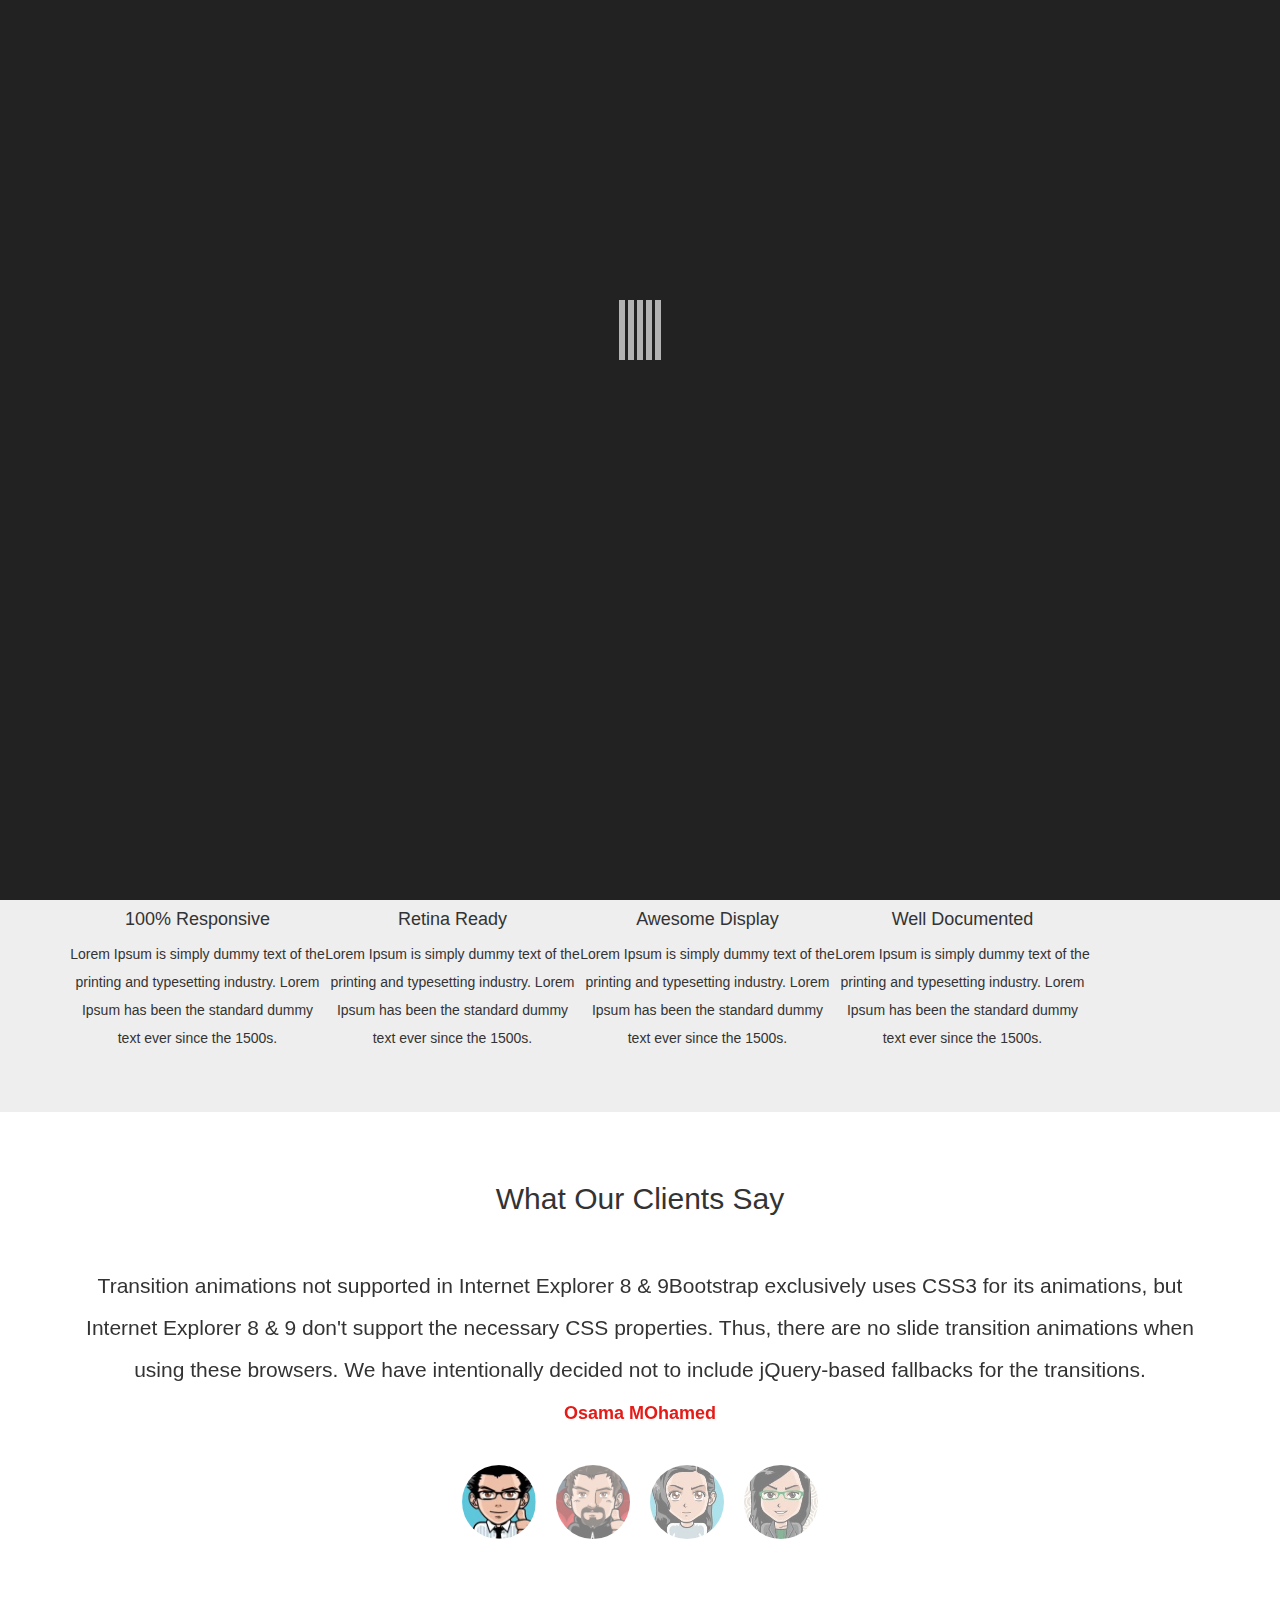
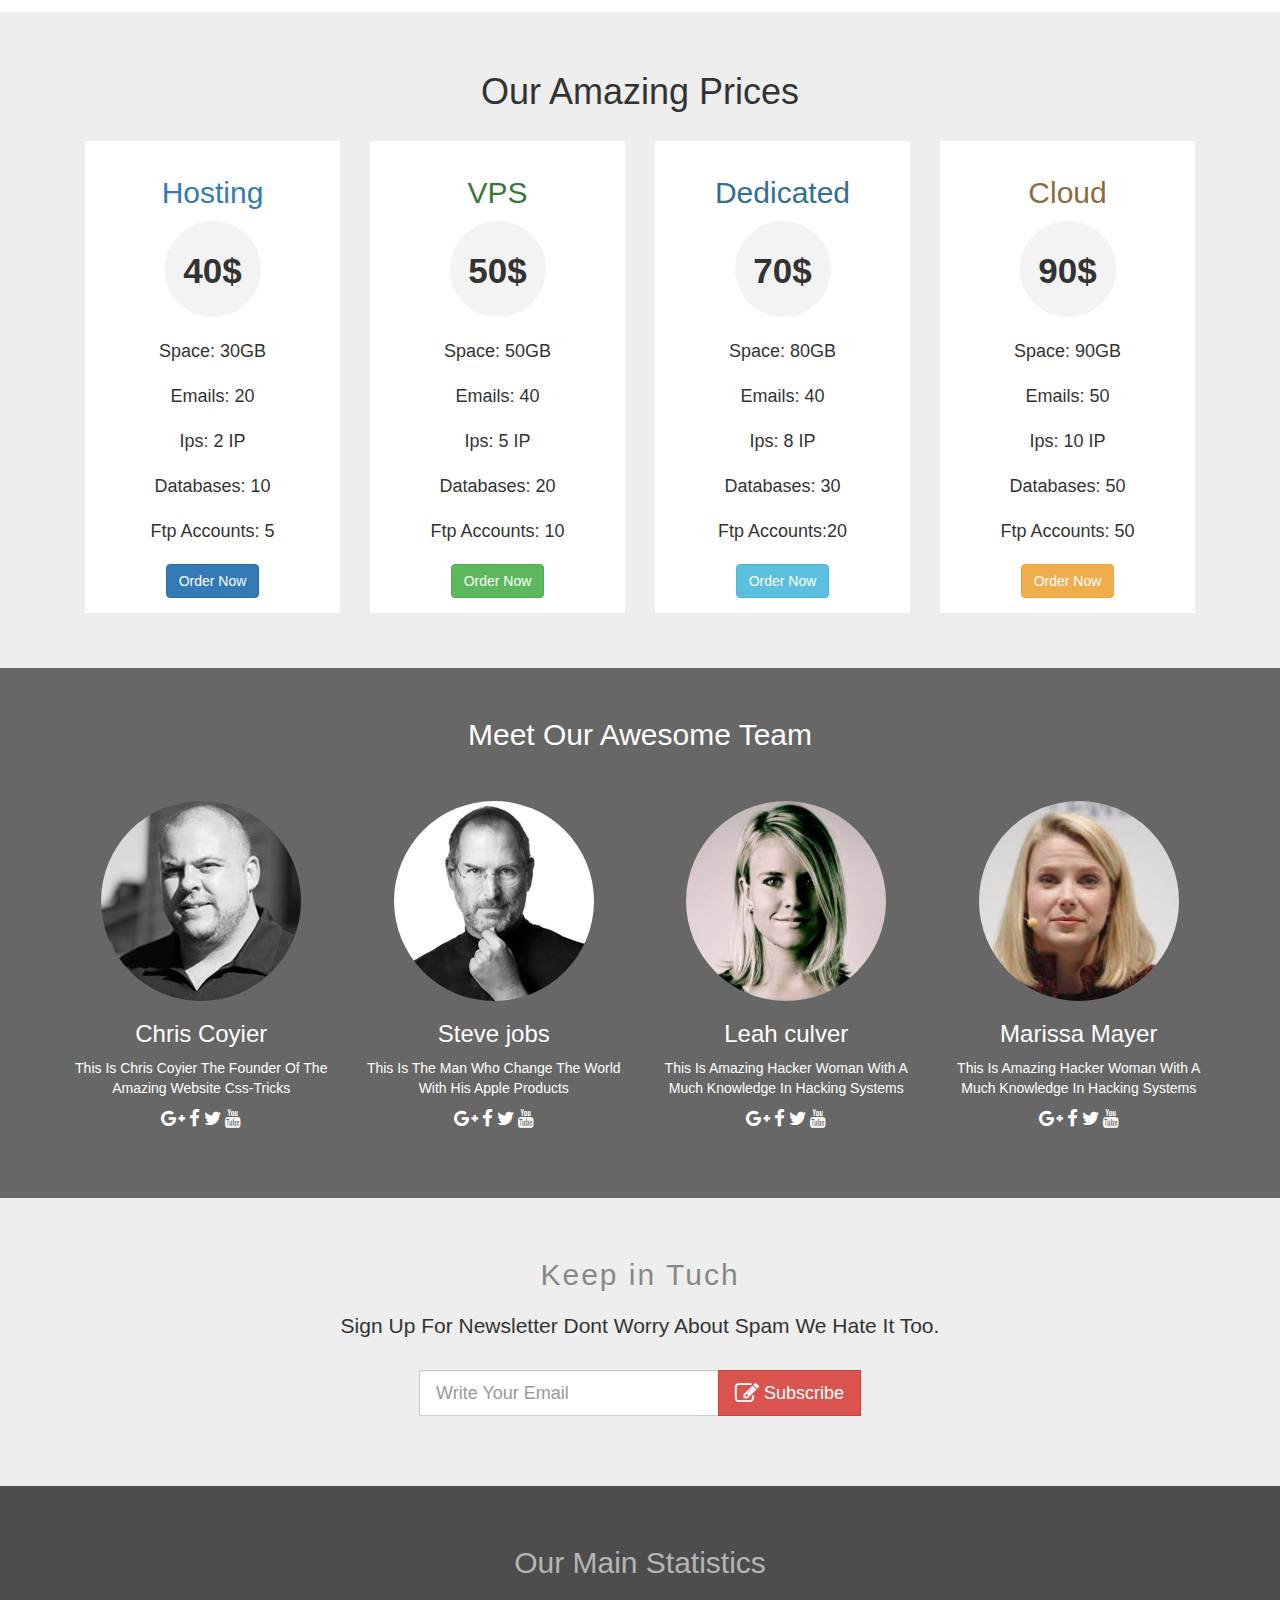
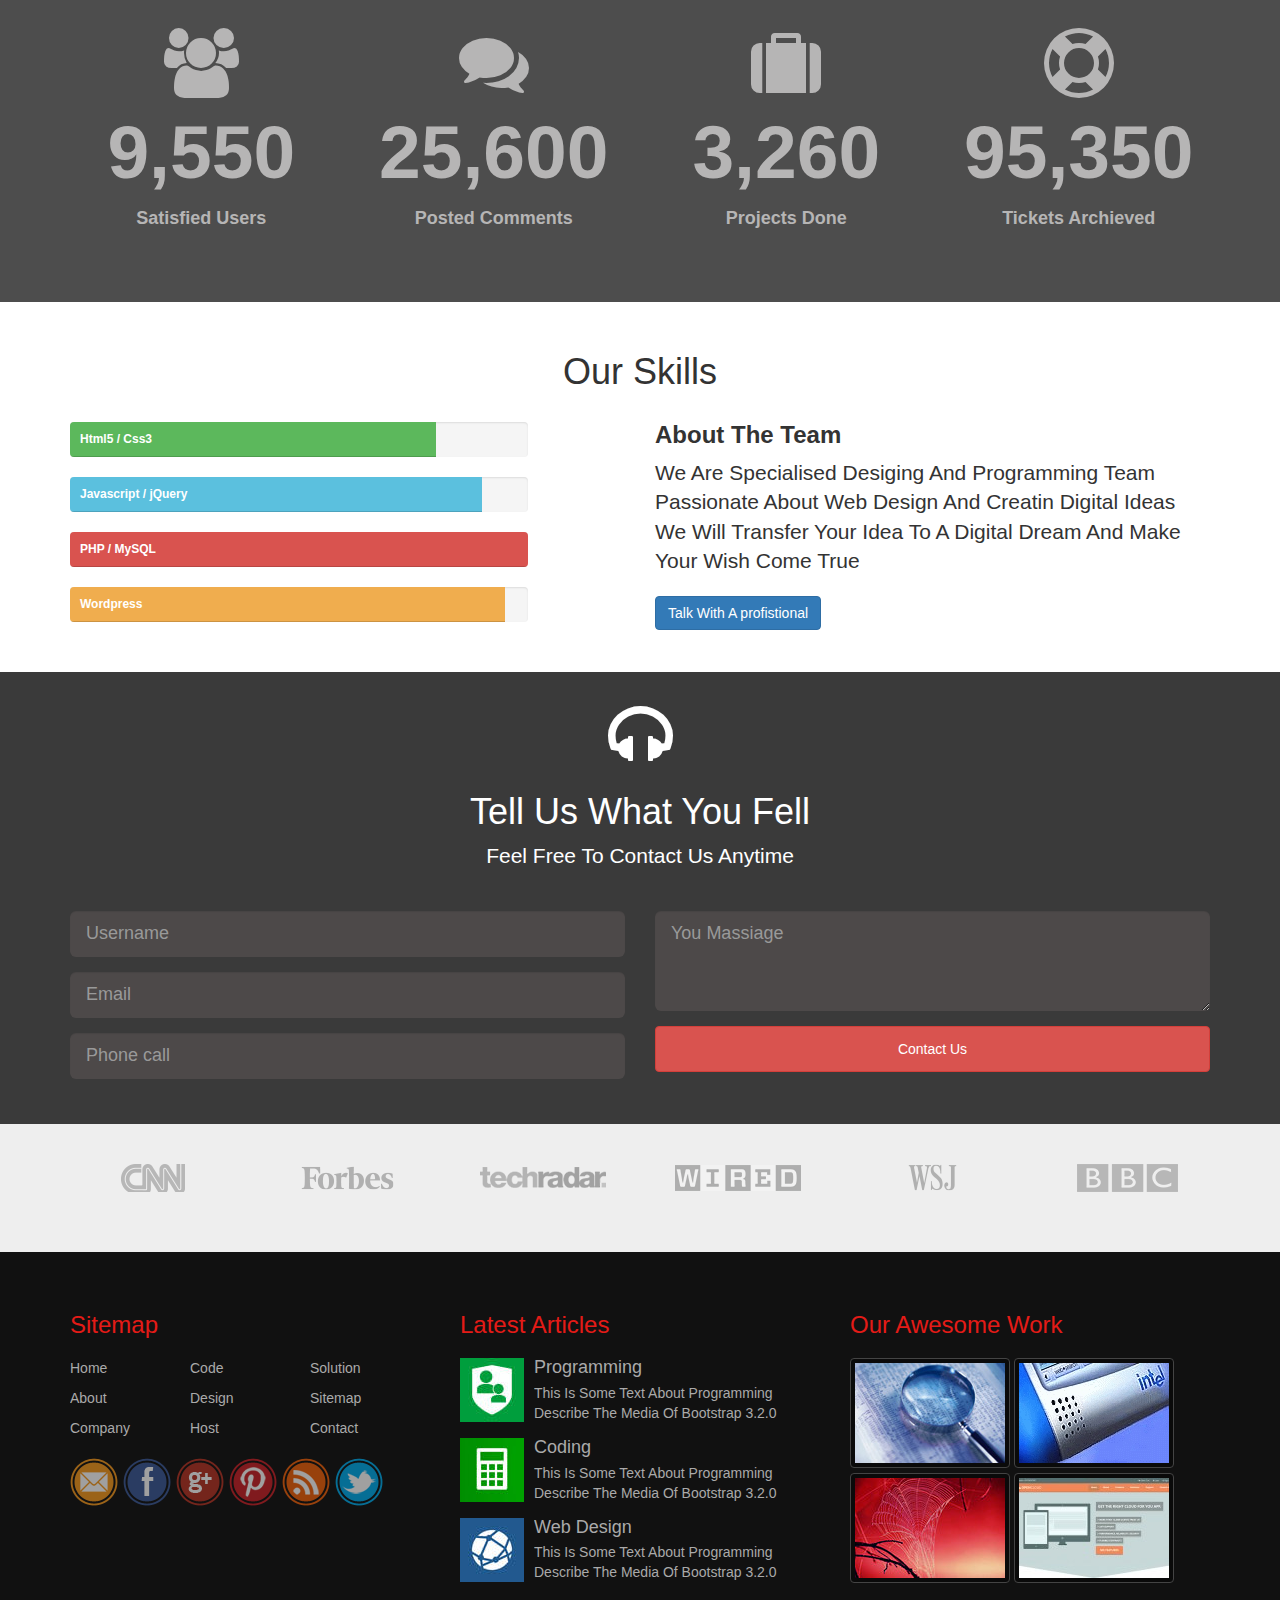
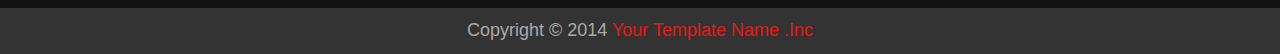
<file: index.html>
<!DOCTYPE html>
<html lang="en">
    <head>
        <!--خاص ب Enternet Explor--->
        
         <meta http-equiv="X-UA-Compatible" content="IE=edge">
        <!-----For First mobil------>
        
         <meta name="viewport" content="width=device-width, initial-scale=1">
         <meta charset="utf-8">
         <title>project #4 using Bootstrap</title>
         <link rel="stylesheet" href="css/bootstrap.css">
        <link rel="stylesheet" href="css/font-awesome.min.css">
        <link rel="stylesheet" href="css/style.css">
        <link rel="stylesheet" href="css/media.css">
        <link rel="stylesheet" href="css/defult-color.css">
        <link rel="stylesheet" href="css/animate.css">
        
         <!--[if lt IE 9]--->
         <script src="js/html5shiv.min.js"></script>
         <script src="js/respond.min.js"></script>

         <!------[endif]------>
    </head>
    <body>
        <!--Start of tool Box-->
        <section class="option-box">
            <div class="color-box">
                <h4>color box</h4>
                <ul class="list-unstyled">
                    <li data-value="css/defult-color.css"></li>
                    <li data-value="css/blue-color.css"></li>
                    <li data-value="css/bink-color.css"></li>
                    <li data-value="css/green-color.css"></li>
                    <li data-value="css/yellow-color.css"></li>
                </ul>
            </div>
            <i class="fa fa-gear fa-3x gear-check"></i>
        </section>
        
        
        <!--End of tool Box-->   
        <!-----Start Of navbar------->
        <nav class="navbar navbar-fixed-top navbar-inverse">        
  <div class="container">  
    <!-- Brand and toggle get grouped for better mobile display -->
    <div class="navbar-header">    
      <button type="button" class="navbar-toggle collapsed" data-toggle="collapse" data-target="#navbar" aria-expanded="false">
        <span class="sr-only">Toggle navigation</span>
        <span class="icon-bar"></span>
        <span class="icon-bar"></span>
        <span class="icon-bar"></span>
      </button>
        <a class="navbar-brand" href="#">Elzero <span>Inc.</span></a>  
    </div>
    <div class="collapse navbar-collapse" id="navbar">  
      <ul class="nav navbar-nav navbar-right ">
        <li class="active"><a href="index.html">Home<span class="sr-only">(current)</span></a></li>  
        <li><a href="about.html">About</a></li>
         <li><a href="#">FAQ</a></li> 
        <li class="dropdown">  
          <a href="#" class="dropdown-toggle" data-toggle="dropdown" role="button" aria-haspopup="true" aria-expanded="false">Services <span class="caret"></span></a>
          <ul class="dropdown-menu">
            <li><a href="#">programing</a></li>
            <li><a href="#">web design</a></li>
            <li><a href="#">Disktop</a></li>
            <li role="separator" class="divider"></li>
            <li><a href="#">web hosting</a></li>  
          </ul>
        </li>
          <li><a href="#">Map</a></li>
         <li><a href="#">Contact</a></li>
      </ul>
    </div><!-- /.navbar-collapse -->  
  </div><!-- End of container -->        
</nav><!-----End Of navbar----->
        
        <!--Start of carousal----->
        
 <div id="slider" class="carousel slide hidden-xs" data-ride="carousel">
  <!-- Indicators -->
  <ol class="carousel-indicators">
    <li data-target="#slider" data-slide-to="0" class="active"></li>
    <li data-target="#slider" data-slide-to="1"></li>
    <li data-target="#slider" data-slide-to="2"></li>
    <li data-target="#slider" data-slide-to="3"></li>
  </ol>

  <!-- Wrapper for slides -->
  <div class="carousel-inner" role="listbox">
      
    <div class="item active">
      <img  src="images/01.jpg" alt="pic1" >
      <div class="carousel-caption hidden-xs ">
          <h2>programing</h2>
          <p class="lead">Transition animations not supported in Internet Explorer 8 &amp; 9Bootstrap exclusively uses CSS3 for its animations, but Internet Explorer 8 & 9 don't support the necessary CSS properties. Thus, there are no slide transition animations when using these browsers. We have intentionally decided not to include jQuery-based fallbacks for the transitions.
          </p>
      </div>
    </div>
      
    <div class="item">
      <img src="images/02.jpg" alt="pic2">
      <div class="carousel-caption hidden-xs ">
         <h2>web design & development</h2>
          <p class="lead">Transition animations not supported in Internet Explorer 8 &amp; 9Bootstrap exclusively uses CSS3 for its animations, but Internet Explorer 8 & 9 don't support the necessary CSS properties. Thus, there are no slide transition animations when using these browsers. We have intentionally decided not to include jQuery-based fallbacks for the transitions. 
          </p>
      </div>
    </div>
      <div class="item">
      <img src="images/03.jpg" alt="pic3">
      <div class="carousel-caption hidden-xs">
         <h2>Disktop</h2>
          <p class="lead">Transition animations not supported in Internet Explorer 8 &amp; 9Bootstrap exclusively uses CSS3 for its animations, but Internet Explorer 8 & 9 don't support the necessary CSS properties. Thus, there are no slide transition animations when using these browsers. We have intentionally decided not to include jQuery-based fallbacks for the transitions. 
          </p>
      </div>
    </div>
      <div class="item">
      <img src="images/04.jpg" alt="pic4">
      <div class="carousel-caption hidden-xs">
         <h2>web hosting</h2>
          <p class="lead">Transition animations not supported in Internet Explorer 8 &amp; 9Bootstrap exclusively uses CSS3 for its animations, but Internet Explorer 8 & 9 don't support the necessary CSS properties. Thus, there are no slide transition animations when using these browsers. We have intentionally decided not to include jQuery-based fallbacks for the transitions.
          </p>
      </div>
    </div>
  </div>

  <!-- Controls -->
  <a class="left carousel-control" href="#slider" role="button" data-slide="prev">
    <span class="glyphicon glyphicon-chevron-left" aria-hidden="true"></span>
    <span class="sr-only">Previous</span>
  </a>
  <a class="right carousel-control" href="#slider" role="button" data-slide="next">
    <span class="glyphicon glyphicon-chevron-right" aria-hidden="true"></span>
    <span class="sr-only">Next</span>
  </a>
</div>
         <!--End of carousal----->
        <!---Start of Section about----->
        <section class="about text-center wow bounceIn" data-wow-duration="2s" data-wow-offset="300">
            <div class="container">
                <h1>Meet Our New Templet <span>Elzero Inc.</span></h1>
                <p class="lead">Hellow Let Me Interduce Our Templet Elzero Inc. Created
                    With<strong> Bootstrap</strong> 3.3.6
                </p>
            </div> 
        </section>
        <!---End of Section about----->
        <!---Start of Section features----->
        <section class="features text-center">
           
            <div class="container">
           
                 <h2>Our Features</h2>
                <div class="row col-lg-3 col-md-6 ">
                    <div class="feat">
                    <span class="glyphicon glyphicon-ok" aria-hidden="true"></span>
                        <h4>100% Responsive</h4>
                          <p>Lorem Ipsum is simply dummy text of the printing and typesetting industry. Lorem Ipsum has been the  standard dummy text ever since the 1500s.
                        </p> 
                    </div>
                </div>
                
                <div class="row col-lg-3 col-md-6 ">
                    <div class="feat">
                     <span class="glyphicon glyphicon-thumbs-up" aria-hidden="true"></span>
                        <h4>Retina Ready</h4>
                          <p>Lorem Ipsum is simply dummy text of the printing and typesetting industry. Lorem Ipsum has been the  standard dummy text ever since the 1500s.
                        </p> 
                    </div>
                </div>
                
                <div class="row col-lg-3 col-md-6 ">
                    <div class="feat">
                      <span class="glyphicon glyphicon-eye-open" aria-hidden="true"></span>
                        <h4>Awesome Display</h4>
                          <p>Lorem Ipsum is simply dummy text of the printing and typesetting industry. Lorem Ipsum has been the  standard dummy text ever since the 1500s.
                        </p> 
                    </div>
                </div>
                
                <div class="row col-lg-3 col-md-6 ">
                    <div class="feat">
                 <span class="glyphicon glyphicon-pencil" aria-hidden="true"></span>
                        <h4>Well Documented</h4>
                          <p>Lorem Ipsum is simply dummy text of the printing and typesetting industry. Lorem Ipsum has been the  standard dummy text ever since the 1500s.
                        </p>      
                    </div>
                </div>
            </div>
        </section>
 
        <!---End of Section features----->
        <!-----Start of carosal testimonials------>
        <section class="testimonials text-center">
            <!--Start container-->
            <div class="container">
                <h2>What Our Clients Say </h2>
             <div id="carousel-testimonials" class="carousel slide" data-ride="carousel">
  <!-- Indicators -->
 

  <!-- Wrapper for slides -->
  <div class="carousel-inner" role="listbox">
      
    <div class="item active">
          <p class="lead">Transition animations not supported in Internet Explorer 8 &amp; 9Bootstrap exclusively uses CSS3 for its animations, but Internet Explorer 8 &amp; 9 don't support the necessary CSS properties. Thus, there are no slide transition animations when using these browsers. We have intentionally decided not to include jQuery-based fallbacks for the transitions.
          </p>
        <span>Osama MOhamed</span>
      </div>
      
    <div class="item">
          <p class="lead">Transition animations not supported in Internet Explorer 8 &amp; 9Bootstrap exclusively uses CSS3 for its animations, but Internet Explorer 8 &amp; 9 don't support the necessary CSS properties. Thus, there are no slide transition animations when using these browsers. We have intentionally decided not to include jQuery-based fallbacks for the transitions. 
          </p>
        <span>hassan zohdy</span>
    </div>
      <div class="item">
          <p class="lead">Transition animations not supported in Internet Explorer 8 &amp; 9Bootstrap exclusively uses CSS3 for its animations, but Internet Explorer 8 &amp; 9 don't support the necessary CSS properties. Thus, there are no slide transition animations when using these browsers. We have intentionally decided not to include jQuery-based fallbacks for the transitions. 
          </p>
          <span>dddd</span>
      </div>
    
      <div class="item">
          <p class="lead">Transition animations not supported in Internet Explorer 8 &amp; 9Bootstrap exclusively uses CSS3 for its animations, but Internet Explorer 8 &amp; 9 don't support the necessary CSS properties. Thus, there are no slide transition animations when using these browsers. We have intentionally decided not to include jQuery-based fallbacks for the transitions.
          </p>
          <span>sss</span>
      </div>
  </div>
             <ol class="carousel-indicators">
            <li data-target="#carousel-testimonials" data-slide-to="0" class="active">
                 <img src="images/avatar_01.jpg" alt="Osama">
              </li>
            <li data-target="#carousel-testimonials" data-slide-to="1">
                 <img src="images/avatar_02.jpg" alt="hassan">     
            </li>
            <li data-target="#carousel-testimonials" data-slide-to="2">
                 <img src="images/avatar_03.jpg" alt="ahmed">
            </li>
            <li data-target="#carousel-testimonials" data-slide-to="3">
                  <img src="images/avatar_04.jpg" alt="yousef">
             </li>
          </ol>
    </div>
</div>
            <!--End container-->
</section>
        
        
         <!-----End of carosal testimonials------>
        
        <!---Start of price table--->
        <section class="price-table text-center">
            <div class="container">
                    <h1>Our Amazing Prices</h1>
                <div calss="row">
                    <div class="col-md-3 col-ms-6 col-xs-12">
                        <div class="price-box">
                    <h2 class="text-primary">Hosting</h2>
                    <p class="center-block">40$</p>
                        <ul class="list-unstyled">
                            <li>Space: 30GB</li>
                            <li>Emails: 20</li>
                            <li>Ips: 2 IP</li>
                            <li>Databases: 10</li>
                            <li>Ftp Accounts: 5</li>
                        </ul>    
                        <a href="#" class="btn btn-primary">Order Now</a>
                        </div>
                </div>
                </div>
                
                       <div calss="row">
                    <div class="col-md-3 col-ms-6 col-xs-12">
                        <div class="price-box">
                    <h2 class="text-success">VPS</h2>
                    <p class="center-block">50$</p>
                        <ul class="list-unstyled">
                            <li>Space: 50GB</li>
                            <li>Emails: 40</li>
                            <li>Ips: 5 IP</li>
                            <li>Databases: 20</li>
                            <li>Ftp Accounts: 10</li>
                        </ul>    
                
                        <a href="#" class="btn btn-success">Order Now</a>
                
                        </div>
                </div>
            
            
                </div> 
                 <div calss="row">
                    <div class="col-md-3 col-ms-6 col-xs-12">
                        <div class="price-box">
                    <h2 class="text-info">Dedicated</h2>
                    <p class="center-block">70$</p>
                        <ul class="list-unstyled">
                            <li>Space: 80GB</li>
                            <li>Emails: 40</li>
                            <li>Ips: 8 IP</li>
                            <li>Databases: 30</li>
                            <li>Ftp Accounts:20</li>
                        </ul>    
                
                        <a href="#" class="btn btn-info">Order Now</a>
                
                        </div>
                </div>
                </div>
                
                 <div calss="row">
                    <div class="col-md-3 col-ms-6 col-xs-12">
                        <div class="price-box">
                    <h2 class="text-warning">Cloud</h2>
                    <p class="center-block">90$</p>
                        <ul class="list-unstyled">
                            <li>Space: 90GB</li>
                            <li>Emails: 50</li>
                            <li>Ips: 10 IP</li>
                            <li>Databases: 50</li>
                            <li>Ftp Accounts: 50</li>
                        </ul>    
                        <a href="#" class="btn btn-warning">Order Now</a>
                
                        </div>
                </div>
                </div>
            </div>   
        </section>

        <!---End of price table--->
        <!--Start of our team-->
<section class="our-team text-center">
            <div class="team">
            <div class="container">
                <h2>Meet Our Awesome Team</h2>
                <div class="row">
<div class="col-lg-3 col-sm-6">
       <div class="person">
      <img class="img-circle" src="images/chris.jpg" alt="Chis">
         <h3>Chris Coyier</h3>
             <p>This Is Chris Coyier The Founder Of The Amazing Website Css-Tricks 
               </p>
           <i class="fa fa-google-plus fa-lg"></i>
          <i class="fa fa-facebook fa-lg"></i>
           <i class="fa fa-twitter fa-lg"></i>
           <i class="fa fa-youtube fa-lg"></i>

     </div>
</div>
                    
 <div class="col-lg-3 col-sm-6">
                      
       <div class="person">
            <img class="img-circle" src="images/steve.jpg" alt="Steve">
               <h3>Steve jobs</h3>
                  <p>This Is The Man Who Change The World With His Apple Products 
                      </p>
                 <i class="fa fa-google-plus fa-lg"></i>
          <i class="fa fa-facebook fa-lg"></i>
           <i class="fa fa-twitter fa-lg"></i>
           <i class="fa fa-youtube fa-lg"></i>
        </div>
  </div>
                    
 <div class="col-lg-3 col-sm-6">
                      
    <div class="person">
       <img class="img-circle" src="images/leah.jpg" alt="Leah">
           <h3>Leah culver</h3>
              <p>This Is Amazing Hacker Woman With A Much Knowledge In Hacking Systems
              </p>
                 <i class="fa fa-google-plus fa-lg"></i>
          <i class="fa fa-facebook fa-lg"></i>
           <i class="fa fa-twitter fa-lg"></i>
           <i class="fa fa-youtube fa-lg"></i>
    </div>
 </div>
                    
   <div class="col-lg-3 col-sm-6">
                      
       <div class="person">
           <img class="img-circle" src="images/marissa.jpg" alt="Marissa">
               <h3>Marissa Mayer</h3>
             <p>This Is Amazing Hacker Woman With A Much Knowledge In Hacking Systems 
                </p>
            <i class="fa fa-google-plus fa-lg"></i>
          <i class="fa fa-facebook fa-lg"></i>
           <i class="fa fa-twitter fa-lg"></i>
           <i class="fa fa-youtube fa-lg"></i>
       </div>
   </div>
  </div>
            
     </div>
</div>

        
        </section>
        
        
        
        <!--End of our team-->
        <!--Start of section subscribe--->
        <section class="subscribe text-center">
            <div class="container">
                <h2>Keep in Tuch</h2>
                <p class="lead">Sign Up For Newsletter Dont Worry About Spam We Hate It Too.</p>
                <form class="form-inline">
                    <input  class="form-control input-lg" type="text" placeholder="Write Your Email">
                    <button class="btn btn-danger btn-lg"><i class="fa fa-pencil-square-o fa-lg"></i> Subscribe</button>
                </form>
            </div>
        </section>
        
      <!--Start of section subscribe--->
        
        <section class="statistics text-center">
             
            <div class="data">
            <div class="container">
                 <h2>Our Main Statistics</h2>
                <div class="row">
                    <div class="col-lg-3">
                        <div class="stats">
                            <i class="fa fa-users fa-5x"></i>
                            <p>9,550</p>
                            <span>Satisfied Users</span>
                        
                        </div>
                    </div>
                    
                    <div class="col-lg-3">
                        <div class="stats">
                            <i class="fa fa-comments fa-5x"></i>
                            <p>25,600</p>
                            <span>Posted Comments</span>
                        </div>
                
                    </div>
                    
                    <div class="col-lg-3">
                        <div class="stats">
                            <i class="fa fa-suitcase fa-5x"></i>
                            <p>3,260</p>
                            <span>Projects Done</span>
                        </div>
                    </div>
                    <div class="col-lg-3">
                        <div class="stats">
                            <i class="fa fa-support fa-5x"></i>
                            <p>95,350</p>
                            <span>Tickets Archieved</span>
                        </div>
                    </div>
                </div>  
            </div>          
        </section>
            <!--End of section subscribe--->
            <!--Start of section our skills-->
            <section class="our-skills">
                <div class="container">
                    <h1 class="text-center">Our Skills</h1>
                    <div class="row">
                        <!--Start bar of skills-->
                        <div class="col-md-5">
                            <div class="skills-progress">
                                <div class="progress">
                                 
                                    <div class="progress-bar progress-bar-success" role="progressbar" aria-valuenow="80" aria-valuemin="0" aria-valuemax="100" style="width: 80%"> Html5 / Css3</div>
                                    
                                </div>
                                
                                 <div class="progress">
                                    <div class="progress-bar progress-bar-info" role="progressbar" aria-valuenow="90" aria-valuemin="0" aria-valuemax="100" style="width: 90%">Javascript / jQuery</div>
                                </div>
                                
                                 <div class="progress">
                                    <div class="progress-bar progress-bar-danger" role="progressbar" aria-valuenow="75" aria-valuemin="0" aria-valuemax="100" style="width: 750%">PHP / MySQL</div>
                                       
                                </div>
                                
                                 <div class="progress">
                                    <div class="progress-bar progress-bar-warning" role="progressbar" aria-valuenow="95" aria-valuemin="0" aria-valuemax="100" style="width: 95%"> Wordpress</div>
                                            
                                </div>
                            </div>
                        </div>
                        <!--Start of teaminfo-->
                        <div class="col-md-6 col-md-offset-1">
                            <div class="skills-info">
                                <h3>About The Team</h3>
                                <p class="lead">We Are Specialised Desiging And Programming Team Passionate About Web Design And Creatin Digital Ideas We Will Transfer Your Idea To A Digital Dream And Make Your Wish Come True</p>
                                <button type="button" class="btn btn-primary">Talk With A profistional</button>
                            </div>
                        </div>
                    </div>
                </div> 
            </section>
            <!--Start of section our skills-->
            <!--Start Of Section contact us-->
            <div class="contact-us text-center">
                <div class="fildes">
                    <div class="container">
                        <div class="row">
                        <i class="fa fa-headphones fa-5x"></i>
                        <h1>Tell Us What You Fell</h1>
                        <p class="lead">Feel Free To Contact Us Anytime</p>
                            <!--Start of form-->
                        <form>
                            <div class="col-md-6">
                            <div class="form-group">
                                <input type="text" class="form-control input-lg" placeholder="Username">
                            
                            </div>
                             <div class="form-group">
                                <input type="text" class="form-control input-lg" placeholder="Email">
                            
                            </div>
                             <div class="form-group">
                                <input type="text" class="form-control input-lg" placeholder="Phone call">
                            
                            </div>
                            </div>
                            <div class="col-md-6">
                                <div class="form-group">
                                    <textarea class="form-control input-lg"  placeholder="You Massiage"></textarea>
                                </div>
                                <button type="button" class="btn btn-danger input-lg btn-block " >Contact Us</button>
                            </div>
                        </form>
                            <!--End of form-->
                    </div>
                 </div>
                </div>
            </div>
            
            <!--End Of Section contact us-->
            <!--Start of our-clints-->
            <section class="our-clients">
                <div class="container">
                    <div class="row">
                        <ul class="list-unstyled">
                            <li class="col-md-2 col-xs-6">
                                <img class="img-responsive center-block" src="images/our-clients/cnn.png" alt="CNN">

                            </li>
                            <li class="col-md-2 col-xs-6" >
                                  <img class="img-responsive center-block" src="images/our-clients/forbes.png" alt="FORBES">
                            </li>
                            <li class="col-md-2 col-xs-6">
                                  <img class="img-responsive center-block" src="images/our-clients/techradar.png" alt="Tech radar">
                            </li>
                            <li class="col-md-2 col-xs-6">
                                  <img class="img-responsive center-block" src="images/our-clients/wired.png" alt="Wird">
                            </li>
                            <li class="col-md-2 col-xs-6">
                                  <img class="img-responsive center-block" src="images/our-clients/wsj.png" alt="WJS">
                            </li>
                            <li class="col-md-2 col-xs-6">
                                  <img class="img-responsive center-block" src="images/our-clients/bbc.png" alt="BBC">
                            
                            </li>
                        </ul> 
                    </div>    
                </div>
            </section>
             <!--End of our-clints-->
            <!--Start of section footer-->
            <section class="footer">
            
                <div class="container">
                    <div class="row">
                        <div class="col-lg-4 col-md-6">
                            <h3>Sitemap</h3>
                            <ul class="list-unstyled three-column">
                                <li>Home</li>
                                <li>Code</li>
                                <li>Solution</li>
                                <li>About</li>
                                <li>Design</li>
                                <li>Sitemap</li>
                                <li>Company</li>
                                <li>Host</li>
                                <li>Contact</li>
                            </ul>
                            <ul class="list-unstyled social-media">
                               <li><img src="images/social-media/email.png" alt="Email"></li>
                                <li><img src="images/social-media/facebook.png" alt="Facebook"></li>
                                <li><img src="images/social-media/gplus.png" alt="gplus"></li>
                                <li><img src="images/social-media/pinterest.png" alt="pinterest"></li>
                                <li><img src="images/social-media/rss.png" alt="rss"></li>
                                <li><img src="images/social-media/twitter.png" alt="twitter"></li>
                            </ul>
                        </div>
                       
                        <!--Part two-->
                        <div class="col-lg-4 col-md-6">
                           <h3>Latest Articles</h3>
                               <div class="media">
                                  <div class="media-left">
                                    <a href="#">
                                      <img class="media-object" src="images/articls/02_001.jpg" alt="img1">
                                    </a>
                                  </div>
                                  <div class="media-body">
                                    <h4 class="media-heading">Programming</h4>
                                            This Is Some Text About Programming Describe The Media Of Bootstrap 3.2.0
                                  </div>
                                </div>
                            
                            <div class="media">
                                  <div class="media-left">
                                    <a href="#">
                                      <img class="media-object" src="images/articls/01_001.jpg" alt="img2">
                                    </a>
                                  </div>
                                  <div class="media-body">
                                    <h4 class="media-heading">Coding</h4>
                                            This Is Some Text About Programming Describe The Media Of Bootstrap 3.2.0
                                  </div>
                                </div>
                            
                            <div class="media">
                                  <div class="media-left">
                                    <a href="#">
                                      <img class="media-object" src="images/articls/03_001.jpg" alt="img3">
                                    </a>
                                  </div>
                                  <div class="media-body">
                                    <h4 class="media-heading">Web Design</h4>
                                            This Is Some Text About Programming Describe The Media Of Bootstrap 3.2.0
                                  </div>
                                </div>
                        </div> 
                        <!--End Part two-->
                         <!--Start Part Three-->
                        <div class="col-lg-4 col-md-6">
                            <h3>Our Awesome Work</h3>
                            <img class="img-thumbnail" src="images/awesome/01_002.jpg" alt="img-01">
                            <img class="img-thumbnail" src="images/awesome/02_002.jpg" alt="img-02">
                            <img class="img-thumbnail" src="images/awesome/03_002.jpg" alt="img-03">
                            <img class="img-thumbnail" src="images/awesome/04_001.jpg" alt="img-04">
                        </div> 
                        
                        <!--End Part Three-->
                       
                    </div>
                 </div>     
                     <!--Start Of Copyright-->
                        <div class="copy-right text-center">
                            Copyright © 2014<span> Your Template Name .Inc</span>
                        </div>
                  
                        <!--End Of Copyright-->
           
            </section>
            <!--End of section footer-->
            
            <!--Start section loading overlay-->
            <section class="loading-overlay">
             <div class="spinner">
              <div class="rect1"></div>
              <div class="rect2"></div>
              <div class="rect3"></div>
              <div class="rect4"></div>
              <div class="rect5"></div>
            </div>
            </section>
        <!--end section loading overlay-->
        <!--Start of Scroll to top-->
            <div id="scroll-top">
            
                <i class="fa fa-chevron-up fa-3x"></i>
            
            </div>
            
            <!--End of Scroll to top-->
        <script src="js/jquary.js"></script>
        <script src="js/bootstrap.min.js"></script>
        <script src="js/wow.min.js"></script>
         <script > new WOW().init();</script>
        <script src="js/jquery.nicescroll.min.js"></script>
         <script src="js/plugns.js"></script>
             <script>
                $("html").niceScroll({
                    
                    
                      cursorcolor:"#000000",
                       cursorborderradius: "0px",
                       cursorborder: "0",
                       cursorminheight: "5",
                        zindex:99999
                });
                        
        </script>
      
    </body>


    

</html>
</file>
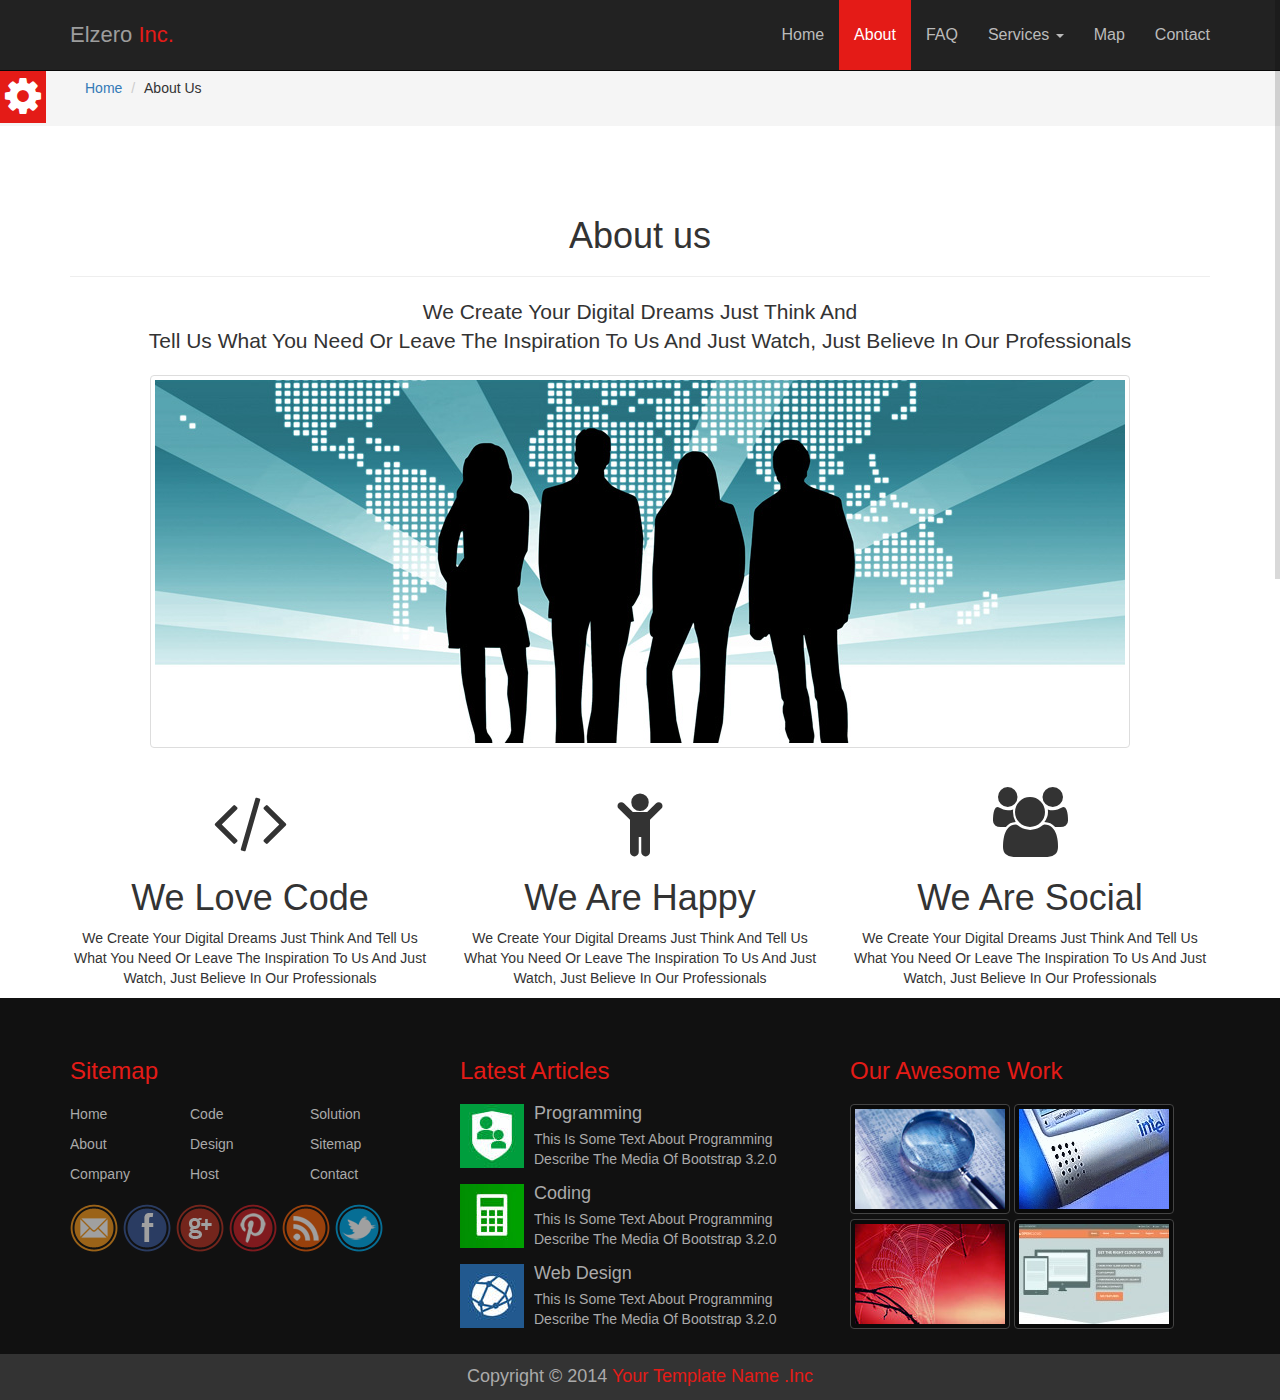
<file: about.html>
<!DOCTYPE html>
<html lang="en">
    <head>
        <!--خاص ب Enternet Explor--->
        
         <meta http-equiv="X-UA-Compatible" content="IE=edge">
        <!-----For First mobil------>
        
         <meta name="viewport" content="width=device-width, initial-scale=1">
         <meta charset="utf-8">
         <title>project #4 using Bootstrap</title>
         <link rel="stylesheet" href="css/bootstrap.css">
        <link rel="stylesheet" href="css/font-awesome.min.css">
        <link rel="stylesheet" href="css/style.css">
        <link rel="stylesheet" href="css/pages.css">
        <link rel="stylesheet" href="css/media.css">
        <link rel="stylesheet" href="css/defult-color.css">
        
         <!--[if lt IE 9]--->
         <script src="js/html5shiv.min.js"></script>
         <script src="js/respond.min.js"></script>

         <!------[endif]------>
    </head>
    <body>
        <!--Start of tool Box-->
        <section class="option-box">
            <div class="color-box">
                <h4>color box</h4>
                <ul class="list-unstyled">
                    <li data-value="css/defult-color.css"></li>
                    <li data-value="css/blue-color.css"></li>
                    <li data-value="css/bink-color.css"></li>
                    <li data-value="css/green-color.css"></li>
                    <li data-value="css/yellow-color.css"></li>
                </ul>
            </div>
            <i class="fa fa-gear fa-3x gear-check"></i>
        </section>
        
        
        <!--End of tool Box-->   
        <!-----Start Of navbar------->
        <nav class="navbar navbar-fixed-top navbar-inverse">        
  <div class="container">  
    <!-- Brand and toggle get grouped for better mobile display -->
    <div class="navbar-header">    
      <button type="button" class="navbar-toggle collapsed" data-toggle="collapse" data-target="#navbar" aria-expanded="false">
        <span class="sr-only">Toggle navigation</span>
        <span class="icon-bar"></span>
        <span class="icon-bar"></span>
        <span class="icon-bar"></span>
      </button>
        <a class="navbar-brand" href="#">Elzero <span>Inc.</span></a>  
    </div>
    <div class="collapse navbar-collapse" id="navbar">  
      <ul class="nav navbar-nav navbar-right ">
        <li ><a href="index.html">Home<span class="sr-only">(current)</span></a></li>  
        <li class="active"><a href="about.html">About</a></li>
         <li><a href="#">FAQ</a></li> 
        <li class="dropdown">  
          <a href="#" class="dropdown-toggle" data-toggle="dropdown" role="button" aria-haspopup="true" aria-expanded="false">Services <span class="caret"></span></a>
          <ul class="dropdown-menu">
            <li><a href="#">programing</a></li>
            <li><a href="#">web design</a></li>
            <li><a href="#">Disktop</a></li>
            <li role="separator" class="divider"></li>
            <li><a href="#">web hosting</a></li>  
          </ul>
        </li>
          <li><a href="#">Map</a></li>
         <li><a href="#">Contact</a></li>
      </ul>
    </div><!-- /.navbar-collapse -->  
  </div><!-- End of container -->        
</nav><!-----End Of navbar----->
      <!--Start of Breadcrumb-->
        <div class="breadcrumb-holder">
        <div class="container">
        <ol class="breadcrumb">
          <li><a href="index.html">Home</a></li>
          <li>About Us</li>
        </ol>
        </div>
    </div>    
        <!--End of Breadcrumb-->
        <!--Start oF About Us Intro-->
        <section class="about-us text-center">
            <div class="container">
            <h1>About us</h1>
            <hr>
            <p class="lead">
                We Create Your Digital Dreams Just Think And<br> Tell Us What You Need 
                Or Leave The Inspiration To Us And Just Watch, Just Believe In Our Professionals 
                </p>
        
                <img class="img-thumbnail img-responsive img-center" src="images/company_team.jpg" alt="Compant team">

            </div>
        </section>
        
         <!--End  oF About Us Intro-->
        <!--Start of Feathres-->
        <section class="feathres text-center">
        <div class="container">
            <div class="row">
                <div class="col-sm-4">
                    <i class="fa fa-code fa-5x"></i>
                    <h2 class="h1">We Love Code</h2>
                    <p >We Create Your Digital Dreams Just Think And Tell Us What You Need Or Leave The Inspiration To Us And Just Watch, Just Believe In Our Professionals</p>
                
                </div>
                
                <div class="col-sm-4">
                    <i class="fa fa-child fa-5x"></i>
                    <h2 class="h1">We Are Happy</h2>
                    <p >We Create Your Digital Dreams Just Think And Tell Us What You Need Or Leave The Inspiration To Us And Just Watch, Just Believe In Our Professionals</p>
                
                </div>
                
                <div class="col-sm-4">
                    <i class="fa fa-users fa-5x"></i>
                    <h2 class="h1">We Are Social</h2>
                    <p >We Create Your Digital Dreams Just Think And Tell Us What You Need Or Leave The Inspiration To Us And Just Watch, Just Believe In Our Professionals</p>
                </div>
            </div>
        </div>
     </section>
        <!--End of Feathres-->
            <!--Start of section footer-->
  <section class="footer">
            
     <div class="container">
           <div class="row">
             <div class="col-lg-4 col-md-6">
                     <h3>Sitemap</h3>
                       <ul class="list-unstyled three-column">
                           <li>Home</li>
                            <li>Code</li>
                            <li>Solution</li>
                             <li>About</li>
                             <li>Design</li>
                             <li>Sitemap</li>
                             <li>Company</li>
                             <li>Host</li>
                              <li>Contact</li>
                         </ul>
                            <ul class="list-unstyled social-media">
                               <li><img src="images/social-media/email.png" alt="Email"></li>
                                <li><img src="images/social-media/facebook.png" alt="Facebook"></li>
                                <li><img src="images/social-media/gplus.png" alt="gplus"></li>
                                <li><img src="images/social-media/pinterest.png" alt="pinterest"></li>
                                <li><img src="images/social-media/rss.png" alt="rss"></li>
                                <li><img src="images/social-media/twitter.png" alt="twitter"></li>
                            </ul>
           </div>
                       
                        <!--Part two-->
      <div class="col-lg-4 col-md-6">
             <h3>Latest Articles</h3>
                  <div class="media">
                     <div class="media-left">
                         <a href="#">
                            <img class="media-object" src="images/articls/02_001.jpg" alt="img1">
                         </a>
                     </div>
                            <div class="media-body">
                               <h4 class="media-heading">Programming</h4>
                                   This Is Some Text About Programming Describe The Media Of Bootstrap 3.2.0
                             </div>
                                </div>
                            
                            <div class="media">
                                  <div class="media-left">
                                    <a href="#">
                                      <img class="media-object" src="images/articls/01_001.jpg" alt="img2">
                                    </a>
                                  </div>
                                  <div class="media-body">
                                    <h4 class="media-heading">Coding</h4>
                                            This Is Some Text About Programming Describe The Media Of Bootstrap 3.2.0
                                  </div>
                                </div>
                            
                            <div class="media">
                                  <div class="media-left">
                                    <a href="#">
                                      <img class="media-object" src="images/articls/03_001.jpg" alt="img3">
                                    </a>
                                  </div>
                                  <div class="media-body">
                                    <h4 class="media-heading">Web Design</h4>
                                            This Is Some Text About Programming Describe The Media Of Bootstrap 3.2.0
                                  </div>
                                </div>
                        </div> 
                        <!--End Part two-->
                         <!--Start Part Three-->
                        <div class="col-lg-4 col-md-6">
                            <h3>Our Awesome Work</h3>
                            <img class="img-thumbnail" src="images/awesome/01_002.jpg" alt="img-01">
                            <img class="img-thumbnail" src="images/awesome/02_002.jpg" alt="img-02">
                            <img class="img-thumbnail" src="images/awesome/03_002.jpg" alt="img-03">
                            <img class="img-thumbnail" src="images/awesome/04_001.jpg" alt="img-04">
                        </div> 
                        
                        <!--End Part Three-->
                       
                    </div>
                 </div>     
                     <!--Start Of Copyright-->
                        <div class="copy-right text-center">
                            Copyright © 2014<span> Your Template Name .Inc</span>
                        </div>
                  
                        <!--End Of Copyright-->
           
            </section>
            <!--End of section footer--> 
        <!--Start of Scroll to top-->
            <div id="scroll-top">
            
                <i class="fa fa-chevron-up fa-3x"></i>
            
            </div>
            
            <!--End of Scroll to top-->
        <script src="js/jquary.js"></script>
        <script src="js/bootstrap.min.js"></script>
        <script src="js/jquery.nicescroll.min.js"></script>
      
                <script>
                $("html").niceScroll({
                    
                    
                      cursorcolor:"#000000",
                       cursorborderradius: "0px",
                       cursorborder: "0",
                       cursorminheight: "5",
                        zindex:99999
                });
                        
        </script>
      
   
    </body>


    

</html>
</file>
<file: css/style.css>
body{padding-top:70px;overflow:hidden}
/*******Start overriding Bootetrap********/

/*Start of option box*/
.option-box
{
   position:fixed;
    z-index:9999;
    top:71px;
    left:0;
}
.option-box h4{margin-top:0;color:#fff}

.option-box .color-box
{
    width:200px;
    float:left; 
    background-color:#333;
    padding:10px;
    display:none
}

.option-box .color-box ul li
{
    float:left;
    width:20px;
    height:20px;
    margin-right:5px;
    cursor:pointer
}
.option-box .gear-check{padding:5px;cursor:pointer;color:#fff}
/*End of option box*/
/*activ link*/

/*main navbar*/
.navbar{min-height:70px; }
/*Navbarlink*/
.navbar-inverse .navbar-nav > li > a
{
    color:#bbb;
    padding-top:25px;
    padding-bottom:25px;
    font-size:16px;   
}

/*Start dropdown menu*/

.dropdown-menu{min-width: 200px;background-color:#222;}
.dropdown-menu > li > a,
.dropdown-menu > li > a:hover,
.dropdown-menu > li > a:focus{color:#fff;}

.navbar-right .dropdown-menu{left:0;right:auto;}

.dropdown-menu > li > a{padding:6px 20px;}

.dropdown-menu > li > a:hover,
.dropdown-menu > li > a:focus
{    
    padding:6px 25px; 
    -webkit-transition:padding 0.5s ease;
    -moz-transition:padding 0.5s ease;
    -o-transition:padding 0.5s ease;
       transition:padding 0.5s ease;
}


/*Start of taggel*/
.navbar-toggle{padding:20px 10px;}

/*Start of brand*/
.navbar-brand{line-height:40px;font-size:22px;height:70px;color:#bbb}

/*Start of corousl*/

.carousel-caption
{
    background:rgba(10,140,140,0.2);
    bottom:40px;
     padding-right:20px;
     padding-left:20px;
}

.carousel-indicators{bottom:0}
.carousel-indicators li{width:12px;height:12px;}
.carousel-indicators .active{width:15px;height:15px;}
.carousel-inner > .item > img{width:100%}
/*******End overriding Bootetrap********/

/*Start of section about*/

.about{padding-top:60px;padding-bottom:60px;}
.about .lead{font-size:22px;color:#888;}
.about h1 span{color:#E41B17}

/*End of section about*/
/*Start of section features*/
.features
{
    background-color:#EEE;
    padding-top:50px;
    padding-bottom:50px;
}

.features .feat span.glyphicon  {color:#777;font-size:22px;margin-bottom:15px;}
.features .feat p{line-height:2em}

/*End of section features*/

/*Start of carousel testimonials*/
.testimonials{padding-top:50px;padding-bottom:50px }

.testimonials .lead {line-height:2em;margin-bottom:10px}
.testimonials span{font-size:18px;font-weight:bold;}
.carousel-inner{ min-height:160px;}
.testimonials .carousel-indicators
{
    position:static;
    padding-top:30px;
    width:100%;
    margin-left:auto;
}
.testimonials .carousel-indicators li
{
     width: 80px;
     height:80px;
     text-indent:0;
     opacity:0.5;
     border:3px solid #fff;
     border-radius:50%;
     margin:5px; 
     overflow:hidden;
    -webkit-transition:all 0.5s ease;
    -moz-transition:all 0.5s ease;
    -o-transition:all 0.5s ease;
       transition:all 0.5s ease
}
.testimonials .carousel-indicators li.active
{   
    text-indent:0;
    width: 80px;
    height:80px;
    opacity:1;
    background:none;
    border-radius:50%;
}
.testimonials .carousel-indicators li img{max-width:100%;}
/*End of carousel testimonials*/
/*Start of price table*/
.price-table{background-color:#eee;padding-top:40px;padding-bottom:40px}
.price-table h1{margin-bottom:30px}
.price-table .price-box
{
    background-color:#fff;
    padding:15px 0 15px 0;
    margin-bottom:15px; 
}
.price-table .price-box p:hover
{
   -webkit-transform:scale(1.1 ,1.1) rotate(360deg);
    -moz-transform:scale(1.1 ,1.1)  rotate(360deg);
    -o-transform:scale(1.1 ,1.1)  rotate(360deg);
    transform:scale(1.1 ,1.1)  rotate(360deg);
    border:2px solid #dfdfdf;
}
.price-table .price-box p
{
    font-size:35px;
    font-weight:bold;
    background-color:#f3f3f3;
    width:100px;
    height:100px;
    line-height:100px;
    border-radius:50%;
    border:2px solid #fff;
    -webkit-transition-duration:0.7s;
    -moz-transition-duration:0.7s;
    -o-transition-duration:0.7s;
       transition-duration:0.7s;
    
}
.price-table .price-box ul{line-height:250%;font-size:18px}
/*End of price table*/

/*Start of our team*/
.our-team
{
    background:url(../images/team1.jpg) no-repeat center center fixed;
    min-height:500px;
    width:100%;
    color:#fff;
}
.our-team h2{color:#fff;margin-bottom:50px}
.our-team .team
{
   background:rgba(2,2,2,0.6);
    min-height:500px;
    padding-top:30px;
    padding-bottom:30px;
    
}

.our-team .team .person{ margin-bottom:40px}
.our-team .team .person i{cursor: pointer}
/*End of our team*/

/*Start of subscribe*/
.subscribe
{
    background-color:#eee;
    padding-top:40px;
    padding-bottom:70px;
}

.subscribe h2
{
    letter-spacing:2px;
    color:#888;
    margin-bottom:20px;
}

.subscribe .form-control
{
    width:300px;
    margin-right:-5px;
    border-radius:0 
}
.subscribe p{margin-bottom:30px; }
.subscribe button{border-radius:0}
/*Start of subscribe*/

/*Start of statistics*/
.statistics
{
    background:url(../images/statistic.jpg) no-repeat center center fixed;
    -webkit-background-size:cover;
    -moz-background-size:cover;
    -o-background-size:cover;
    background-size:cover;
    min-height:300px;
    color:#b6b5b5;
}
.statistics .stats
{
    -webkit-transition:all 0.5s ease-in-out;
    -moz-transition:all 0.5s ease-in-out; 
    -o-transition:all 0.5s ease-in-out; 
    transition:all 0.5s ease-in-out; 
    
}
.statistics .stats:hover{color:#fff;}
.statistics .data
{
    background:rgba(2,2,2,0.7);
    min-height:300px;
    padding-top:40px;
    padding-bottom:70px;
}
.statistics .data p
{
    font-size:75px;
    font-weight:700;
    margin-bottom:0
    
}
.statistics .data span{font-size:18px;font-weight:bold}
/*End of statistics*/

/*Start of section our skills*/
.our-skills{padding-top:30px;padding-bottom:30px;}

.our-skills .skills-progress .progress{margin-top:20px;height:35px;}

.our-skills .progress .progress-bar
{
    line-height:35px;
    text-align:left;
    text-indent:10px;
    font-weight:bold;
}

.our-skills .skills-info h3{font-weight:bold}

/*End of section our skills*/

/*Start of section Contact Us*/
.contact-us
{
    background:url(../images/Contact%20us.jpg) fixed no-repeat center center;
    min-height:300px;
    color:#fff
}


.contact-us .fildes
{
    background:rgba(9,9,9,0.8);
    min-height:300px;
    padding-top:30px;
    padding-bottom:30px;
}

.contact-us .fildes p{margin-bottom:40px; }

.contact-us textarea{height:100px;}

.contact-us input[type="text"],
.contact-us textarea
{
    background:rgba(82,78,78,0.8);
    color:#fff;
    border:0
}
/*End of section Contact us*/

/*Start of our clients*/
.our-clients
{
    background-color:#EEE;
    padding-top:20px;
    padding-bottom:20px;
}

.our-clients img
{
   margin-bottom:20px;
    padding-top:20px;
    padding-bottom:20px;
    opacity:0.4;
    filter:alpha(opacity=40);
    -webkit-transition:all 0.4s ease-in-out;
    -moz-transition:all 0.4s ease-in-out; 
    -o-transition:all 0.4s ease-in-out; 
       transition:all 0.4s ease-in-out; 
    
}

.our-clients img:hover{opacity:1}

/*End of our clients*/
/*Start of section footer*/
.footer
{
    background-color:#111;
    padding-top:30px;
    color:#AAA;
    
}

.footer h3
{
    
    margin:30px 0 20px; 
}
.footer .three-column {overflow:hidden}

.footer .three-column li
{
    width:33.33333%;
    float:left;
    margin-bottom:10px; 
        
}
.footer .social-media{overflow:hidden}
.footer .social-media li
{
    float:left;
    margin-right:5px;
    opacity:0.6;
    filter:alpha(opacity=60);
    -webkit-transition:all 0.4s ease-in-out;
    -moz-transition:all 0.4s ease-in-out;
    -o-transition:all 0.4s ease-in-out;
       transition:all 0.4s ease-in-out;
}

.footer .social-media li:hover{ opacity:1;filter:alpha(opacity=1)}

.footer .img-thumbnail
{
    background:rgba(0,0,0,0.4);
    border:1px solid #444;
    margin-bottom:5px
}

.footer .copy-right
{
    background:#333; 
    margin-top:20px;
    font-size:18px;
    padding-top:10px;
    padding-bottom:10px;
}
/*End of section footer*/
/*Start of loading overlay*/
.loading-overlay
{
    background-color:#222;
    position:fixed; 
    width:100%;
    height:100%;
    left:0;
    top:0;
    z-index:99999 
   
}
.spinner {
  margin: 300px auto;
  width: 60px;
  height: 60px;
  text-align: center;
  font-size: 10px;
}

.spinner > div {
  background-color: #fff;
  height: 100%;
  width: 6px;
  display: inline-block;
  
  -webkit-animation: sk-stretchdelay 1.2s infinite ease-in-out;
  animation: sk-stretchdelay 1.2s infinite ease-in-out;
}

.spinner .rect2 {
  -webkit-animation-delay: -1.1s;
  animation-delay: -1.1s;
}

.spinner .rect3 {
  -webkit-animation-delay: -1.0s;
  animation-delay: -1.0s;
}

.spinner .rect4 {
  -webkit-animation-delay: -0.9s;
  animation-delay: -0.9s;
}

.spinner .rect5 {
  -webkit-animation-delay: -0.8s;
  animation-delay: -0.8s;
}

@-webkit-keyframes sk-stretchdelay {
  0%, 40%, 100% { -webkit-transform: scaleY(0.4) }  
  20% { -webkit-transform: scaleY(1.0) }
}

@keyframes sk-stretchdelay {
  0%, 40%, 100% { 
    transform: scaleY(0.4);
    -webkit-transform: scaleY(0.4);
  }  20% { 
    transform: scaleY(1.0);
    -webkit-transform: scaleY(1.0);
  }
}

/*end of loading overlay*/

/*Start of scroll top*/

#scroll-top
{
    width:60px;
    height:40px;
    background-color:#ddd;
    position:fixed;
    z-index:9999;
    right:15px;
    bottom:10px;
    text-align:center;
    cursor:pointer;
    display:none 
}
#scroll-top:hover{color:red}


/*End of scroll top*/
/*Start of My Framework*/
.about h2,
.features h2,
.testimonials h2,
.statistics .data h2{margin-bottom:50px;}

.our-team,.contact-us
{
-webkit-background-size:cover;
    -moz-background-size:cover;
    -o-background-size:cover;
    background-size:cover;
}
/*End My Framework*/
</file>
<file: css/media.css>
/*Smart phones and Tablets*/

@media (max-width:767px)
{
     .navbar-inverse .navbar-nav > li > a
      {
        padding-top:6px;
        padding-bottom:10px;
      }
    .navbar-nav > li > a
    {
        height:29px;
    }
     .btn-lg, .btn-group-lg > .btn
    {
        margin: 20px auto; 
    }
}

/*Small Screen*/
@media (min-width:768px) and (max-width:991px)
{
  .btn-lg, .btn-group-lg > .btn
    {
        margin: 20px auto; 
    }
}

/*Medium Screen*/
@media (min-width:992px) and (max-width:1199px)
{
   
    
}

/*Large Screen*/

@media (min-width:1200px)
{
    
    
}
</file>
<file: css/pages.css>
/*Strat of Section About*/
body{overflow: auto}
.breadcrumb-holder
{
    background-color:#f5f5f5
}
.about-us
{
    padding-top:70px;
     padding-bottom:40px;
}







/*End Of Section About*/
</file>
<file: css/defult-color.css>
/*color option*/
/*Main color*/

/****BOOTSTRAP COLOR****/

.navbar-inverse .navbar-nav > .active > a,
.navbar-inverse .navbar-nav > .active > a:hover,
.navbar-inverse .navbar-nav > .active > a:focus,
.dropdown-menu > li > a:hover,
.dropdown-menu > li > a:focus,
.carousel-indicators .active,
.option-box .color-box ul li,
.option-box .gear-check
{
    background-color:#E41B17;
}

.dropdown-menu .divider
{
    background-color:#820808
}

.carousel-indicators li,
.testimonials .carousel-indicators li.active,
.option-box .gear-check,
.option-box .color-box,
.dropdown-menu
{
    border-radius:3px solid #E41B17; 
    
}


.about h2 span,
.testimonials span,
.footer .copy-right span,
.footer h3,
.navbar-brand span
{
    color:#E41B17
}


/****END BOOTSTRAP COLOR****/
</file>
